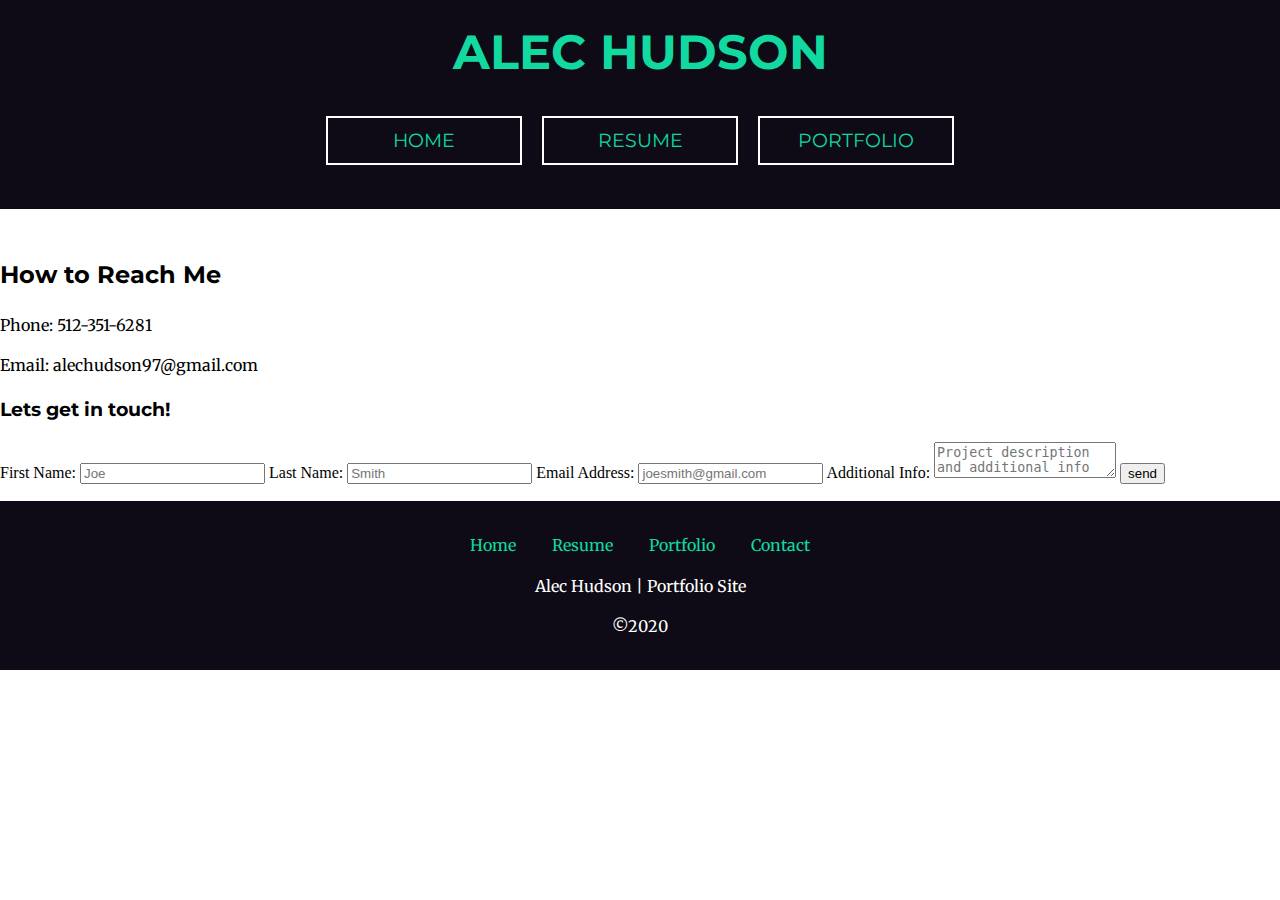
<file: contact.html>
<!DOCTYPE html>
<html lang="en">
<head>
    <meta charset="UTF-8">
    <meta name="viewport" content="width=device-width, initial-scale=1.0">

    <link href="https://fonts.googleapis.com/css2?family=Merriweather:ital@0;1&family=Montserrat:ital,wght@0,400;0,700;1,400&display=swap" rel="stylesheet">


    <link href="style.css" rel="stylesheet">

    <title>Home</title>
</head>

<body>
    <header>
        <div>
            <a href="contact.html" class="logo">Alec Hudson</a>
        </div>
        <nav>
            <ul>
                <li><a href="index.html">Home</a></li>
                <li><a href="resume.html">Resume</a></li>
                <li><a href="portfolio.html">Portfolio</a></li>
            </ul>
        </nav>
    </header>

    <main>
        <div class="contact-info">
            <h2>How to Reach Me</h2>
            <p><span>Phone:</span> 512-351-6281</p>
            <p><span>Email:</span> alechudson97@gmail.com</p>
        </div>

        <div>
            <h3>Lets get in touch!</h3>
            
            <form action="https://formspree.io/mlepdarp" method="post" class="form-contact">
            <label for="nameFrist">First Name:</label>
            <input type="text" id="nameFirst" name="First" placeholder="Joe">

            <label for="nameLast">Last Name:</label>
            <input type="text" id="nameLast" name="Last" placeholder="Smith">

            <label for="email">Email Address:</label>
            <input type="email" id="email" name="Email" placeholder="joesmith@gmail.com">

            <label for="info">Additional Info:</label>
            <textarea id="additionalInfo" name="additionalInfo" placeholder="Project description and additional info"></textarea>

            <input type="submit" value="send">
        </form>
        </div>

    </main>

    <footer>
        <nav>
            <ul>
                <li><a href="index.html">Home</a></li>
                <li><a href="resume.html">Resume</a></li>
                <li><a href="portfolio.html">Portfolio</a></li>
                <li><a href="contact.html">Contact</a></li>
            </ul>
        </nav>
        <p>Alec Hudson | Portfolio Site</p>
        <p>©2020</p>
    </footer>
</body>

</html>
</file>
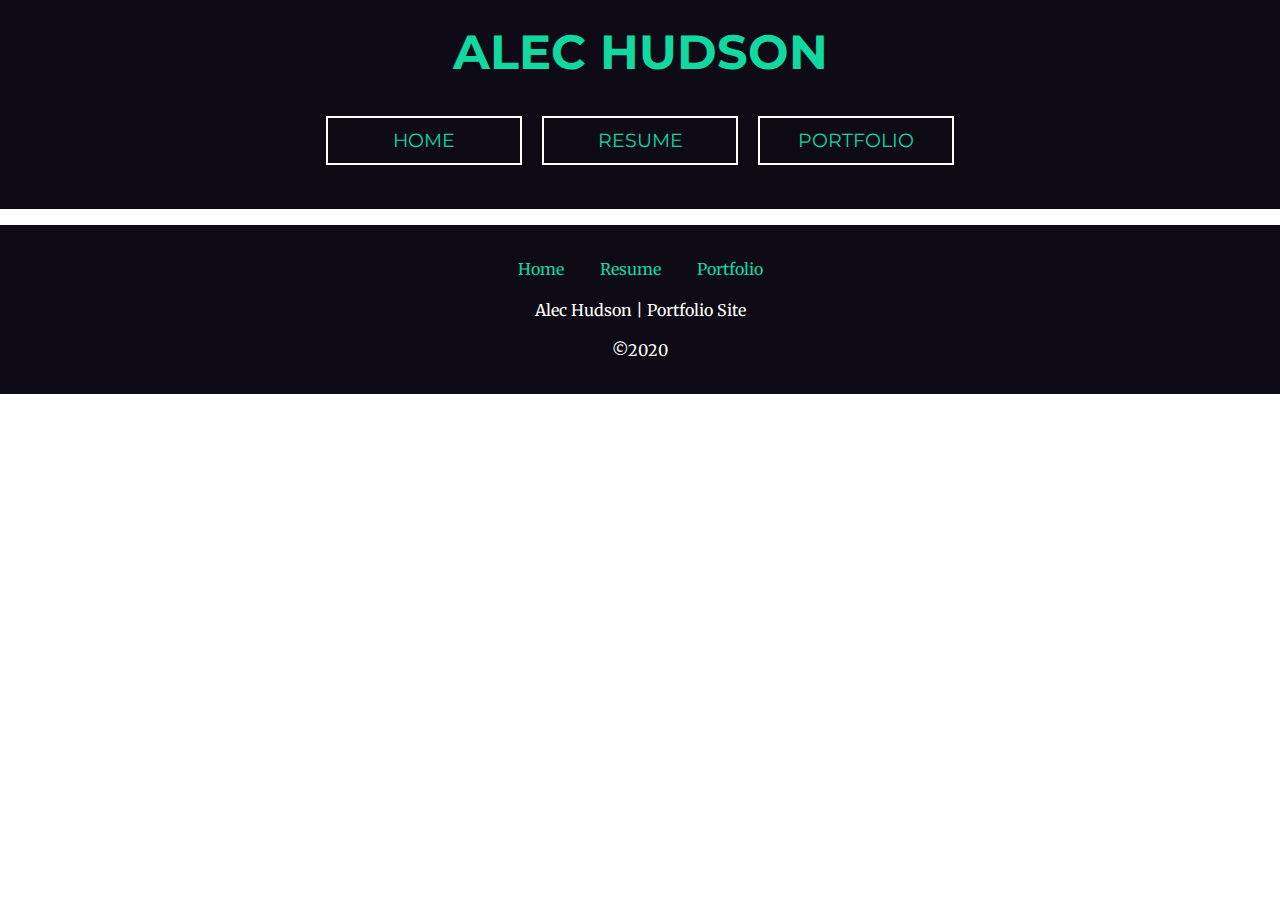
<file: porjectTwo.html>
<!DOCTYPE html>
<html lang="en">
<head>
    <meta charset="UTF-8">
    <meta name="viewport" content="width=device-width, initial-scale=1.0">

    <link href="https://fonts.googleapis.com/css2?family=Merriweather:ital@0;1&family=Montserrat:ital,wght@0,400;0,700;1,400&display=swap" rel="stylesheet">


    <link href="style.css" rel="stylesheet">

    <title>Home</title>
</head>

<body>
    <header>
        <div>
            <a href="index.html" class="logo">Alec Hudson</a>
        </div>
        <nav>
            <ul>
                <li><a href="index.html">Home</a></li>
                <li><a href="resume.html">Resume</a></li>
                <li><a href="portfolio.html">Portfolio</a></li>
            </ul>
        </nav>

    </header>

    <main>

    </main>

    <footer>
        <nav>
            <ul>
                <li><a href="index.html">Home</a></li>
                <li><a href="resume.html">Resume</a></li>
                <li><a href="portfolio.html">Portfolio</a></li>
            </ul>
        </nav>
        <p>Alec Hudson | Portfolio Site</p>
        <p>©2020</p>
    </footer>
</body>

</html>
</file>
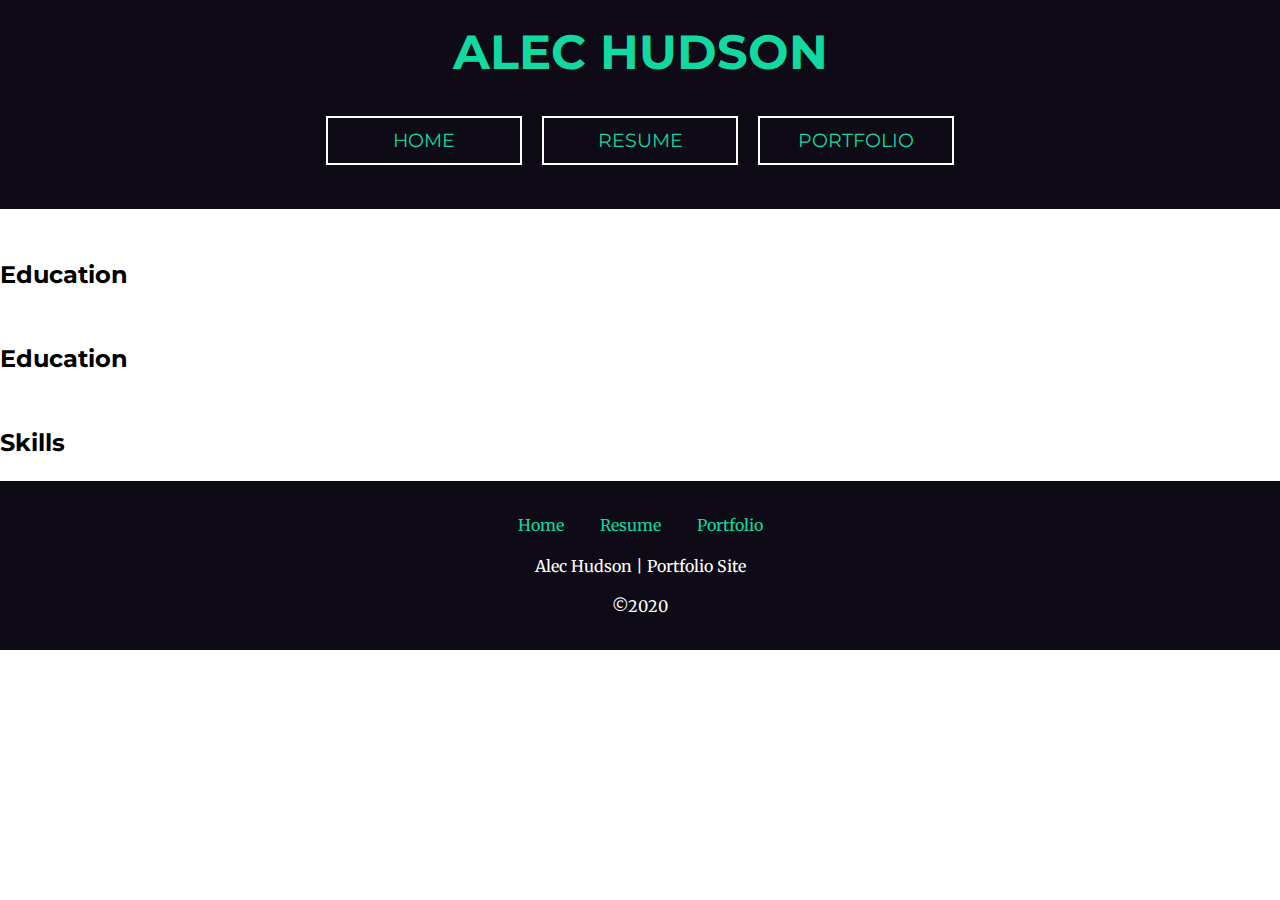
<file: resume.html>
<!DOCTYPE html>
<html lang="en">
<head>
    <meta charset="UTF-8">
    <meta name="viewport" content="width=device-width, initial-scale=1.0">

    <link href="https://fonts.googleapis.com/css2?family=Merriweather:ital@0;1&family=Montserrat:ital,wght@0,400;0,700;1,400&display=swap" rel="stylesheet">


    <link href="style.css" rel="stylesheet">

    <title>Home</title>
</head>

<body>
    <header>
        <div>
            <a href="index.html" class="logo">Alec Hudson</a>
        </div>
        <nav>
            <ul>
                <li><a href="index.html">Home</a></li>
                <li><a href="resume.html">Resume</a></li>
                <li><a href="portfolio.html">Portfolio</a></li>
            </ul>
        </nav>

    </header>

    <main>

        <h2>Education</h2>
        <h2>Education</h2>
        <h2>Skills</h2>

    </main>

    <footer>
        <nav>
            <ul>
                <li><a href="index.html">Home</a></li>
                <li><a href="resume.html">Resume</a></li>
                <li><a href="portfolio.html">Portfolio</a></li>
            </ul>
        </nav>
        <p>Alec Hudson | Portfolio Site</p>
        <p>©2020</p>
    </footer>
</body>

</html>
</file>
<file: style.css>
/*////////////////////////
General Layout
////////////////////////*/

body {
    margin: 0;
}

img {
    max-width: 100%;
}

/*////////////////////////
Typography
////////////////////////*/

html {
    --font-primary: 'Merriweather', serif;
    --font-secondary: 'Montserrat', sans-serif;

    --ratio: 1.1;
    --size-one: calc(1rem * var(--ratio));
    --size-two: calc(var(--size-one) * var(--ratio));
    --size-three: calc(var(--size-two) * var(--ratio));
    --size-four: calc(var(--size-three) * var(--ratio));
    --size-five: calc(var(--size-four) * var(--ratio));
    --size-six: calc(var(--size-five) * var(--ratio));
    --size-one-smaller: calc(1rem / var(--ratio));
    --size-two-smaller: calc(var(--size-one) / var(--ratio));
    --size-logo: 3rem;
    --size-hero: 4rem;

    line-height: 1.5;
}

h1 {
    font-family: var(--font-secondary);
}

h2 {
    font-family: var(--font-secondary);
    margin-top: 3rem;
}

h3 {
    font-family: var(--font-secondary)
}

h4 {
    font-family: var(--font-secondary)        
}

h5 {
    font-family: var(--font-secondary)        
}

h6 {
    font-family: var(--font-secondary)        
}

p {
    font-family: var(--font-primary)
}

section {
    margin: 2rem auto;
    max-width: 35rem;
    padding: 2rem;
}

.featured-text {
    font-style: italic;
    font-size: var(--size-one);
    margin: .25rem;
}

.logo {
    font-family: var(--font-secondary);
    font-size: var(--size-logo);
    font-weight: 700;
    text-transform: uppercase;
}

/*////////////////////////
Links and Button Links
////////////////////////*/

a {
    color: var(--color-primary);
    text-decoration: none;
    font-family: var(--font-primary);
}

a:visited {
    color: var(--color-primary);
    text-decoration: none;
}

a:hover, a:focus {
    color: var(--color-third-light);
}

a:active {
    text-decoration: underline;
}


.call-to-button a, .call-to-button a:visited {
    background-color: var(--color-secondary);
    color: white;
    padding: .25rem .75rem;
}

.call-to-button a:hover, .call-to-button a:focus, .call-to-button a:active {
    background-color: var(--color-third-light);
}

/*////////////////////////
Color
////////////////////////*/

html {

    --color-primary: #11D9A0;
    --color-primary-dark: #0FBF8D;
    --color-primary-darker: #0A5951;

    --color-secondary: #F22756;
    --color-secondary-light: #F55479;
    --color-secondary-dark: #DC0D3D;

    --color-third: #1BBAF2;
    --color-third-light: #46C7F4;
    --color-third-dark: #0C9FD3;

    --color-fourth: #F29027;
    --color-fourth-light: #F5A754;
    --color-fourth-dark: #DC780D;

    --base-color: #0E0B16;

}

/*////////////////////////
Header & Footer Components 
////////////////////////*/

header, footer{
    background-color: var(--base-color);
    text-align: center;
    padding: 1rem;
}

nav ul {
    padding: 0;
}

nav ul li {
    list-style-type: none;
    margin: .75rem auto;
}
header nav ul li a {
    border: .15rem solid white;
    color: var(--color-primary);
    display: inline-block;
    font-family: var(--font-secondary);
    font-size: var(--size-two);
    width: 10rem;
    padding: .5rem 5rem ;
    text-transform: uppercase;
}

footer {
    margin-top: 1rem;
}

footer nav ul li {
    display: inline;
    margin: .5rem;
    padding: .5rem;
}

footer p {
    color: white;
}

@media (min-width: 900px) {
    header nav ul li {
        display: inline-block;
    }

    header nav ul li a {
        padding: .5rem 1rem;
        margin: 0 .5rem;
    }
}

/*////////////////////////
Hero Component
////////////////////////*/

.hero-element {
    align-items: center;
    background-image: url(images/test.gif);
    background-size: cover;
    background-position: center;
    background-repeat: no-repeat;
    display: grid;
    grid-template-columns: repeat(2, 1fr);
    grid-template-rows: repeat(4, 1fr);
    justify-items: center;
    margin: 0;
    min-height: 15rem;
    padding: .5rem 2rem;
    text-shadow: 2px 2px white;
}

.hero-element h1, .hero-element p {
    margin: 0;
}

.hero-element h1 {
    grid-row-start: 2;
    margin-bottom: -1.75rem;
    font-size: 1.25rem;
}

.call-to-button {
    text-shadow: none;
    grid-column-start: 1;
    grid-row-start: 3;
    margin-bottom: 1.5rem;
}

@media (min-width: 650px) {

    .hero-element{
        min-height: 40vh;
    }

    .hero-element h1{
        font-size: var(--size-logo);
    }

    .call-to-button {
        font-size: var(--size-six);
    }
}

@media (min-width: 1200px) {
    .hero-element{
        min-height: 55vh;
    }

    .hero-element h1{
        font-size: var(--size-hero);
    }
}

/*////////////////////////
Layout
////////////////////////*/

.headshot {
    display: block;
    margin: 1rem auto;
    max-width: 15rem;
}
</file>
